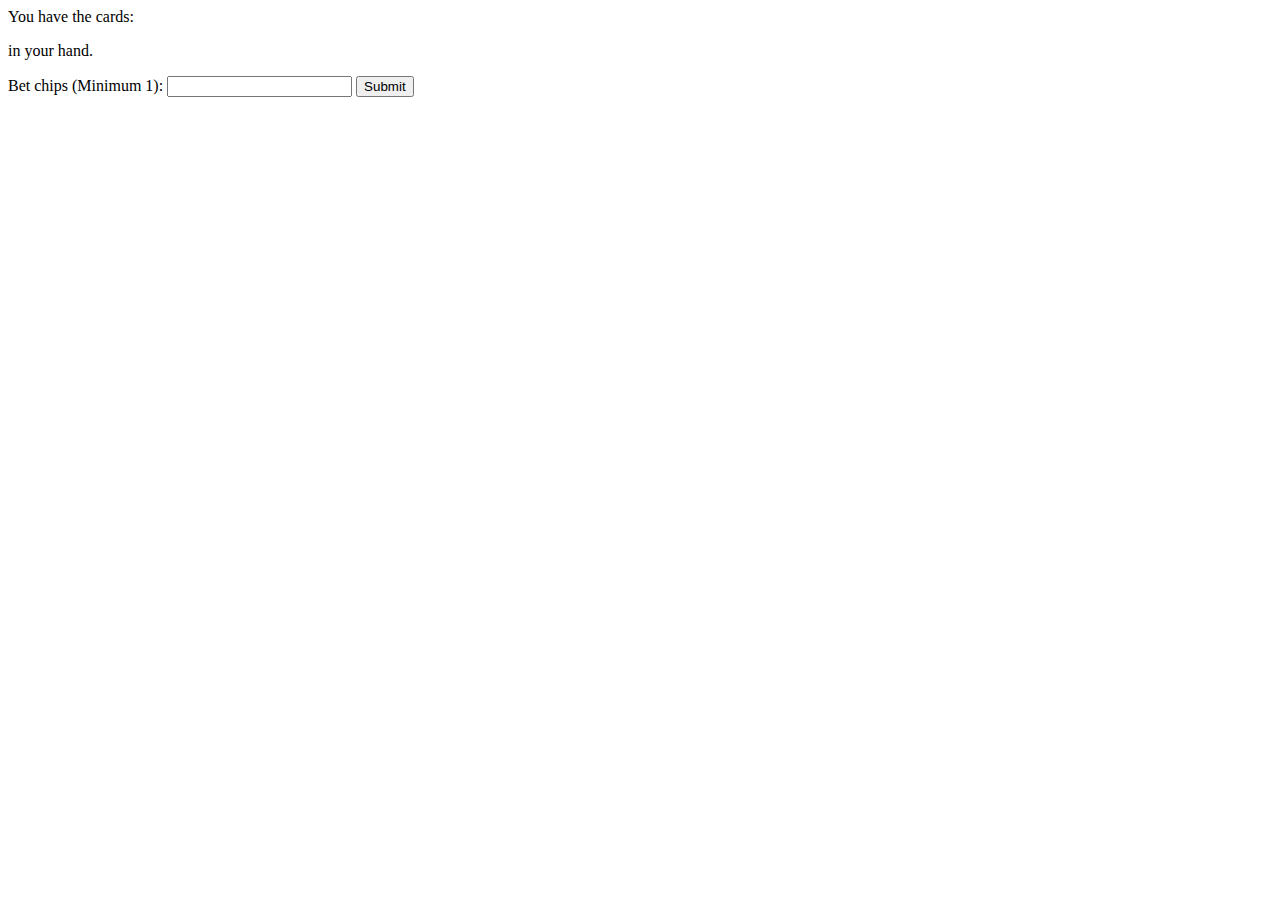
<file: Blackjack Simulator/index.html>
<html>
  <head>
    <title>Blackjack Simulator</title>
<script type="text/javascript" src="break_infinity.min.js"></script>
<script type="text/javascript" src="script.js"></script>
  </head>
  <p>You have the cards: <p id="cardDisplay"></p> in your hand.</p>
  <label for="quantity">Bet chips (Minimum 1):</label>
  <input type="number" id="quantity" name="quantity" min="1" max="game.chips">
  <input type="submit">
</html>
</file>
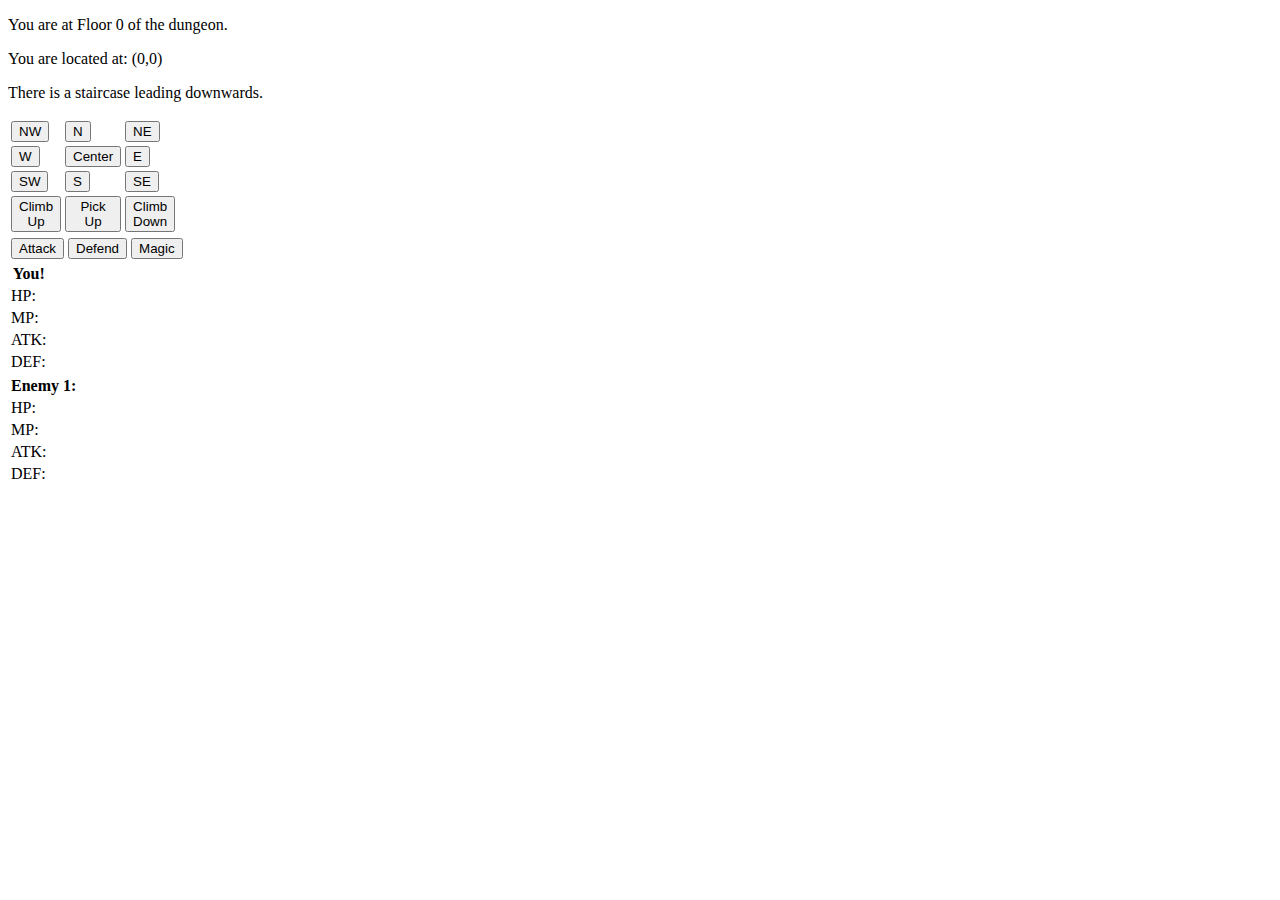
<file: Text Based RPG/index.html>
<!DOCTYPE html>
<html>
<title>Text Based RPG</title>
<head>
<script type="text/javascript" src="script.js"></script>
</head>
  <body id="TheWholeGame">
  <p id="dungeonLevel"></p>
  <p id="coordinates"></p>
  <p id="surroundings"></p>
  <table id="movement" style="width:10%">
  <tr>
    <td><button id="movement" onclick="NWest()">NW</button></td>
    <td><button id="movement"  onclick="North()">N</button></td>
    <td><button id="movement"  onclick="NEast()">NE</button></td>
  </tr>
  <tr>
    <td><button id="movement"  onclick="West()">W</button></td>
    <td><button id="movement"  onclick="Wait()">Center</button></td>
    <td><button id="movement"  onclick="East()">E</button></td>
  </tr>
  <tr>
    <td><button id="movement"  onclick="SWest()">SW</button></td>
    <td><button id="movement"  onclick="South()">S</button></td>
    <td><button id="movement"  onclick="SEast()">SE</button></td>
  </tr>
      <tr>
    <td><button id="movement"  onclick="CUp()">Climb Up</button></td>
    <td><button id="movement"  onclick="PUp()">Pick Up</button></td>
    <td><button id="movement"  onclick="CDown()">Climb Down</button></td>
  </tr>
</table>
  <!--- Attack: --->
  <table>
          <tr id="attack">
    <td><button id="attack" onclick="Attack()">Attack</button></td>
    <td><button id="attack" onclick="Defend()">Defend</button></td>
    <td><button id="attack" onclick="Magic()">Magic</button></td>
  </tr>
  </table>
  <!--- Players: --->
  <table>
  <tr class="players">
    <th class="players">You!</th>
  </tr>
  <tr class="players">
    <td class="players">HP:</td>
  </tr>
  <tr class="players">
    <td class="players">MP:</td>
  </tr>
    <tr class="players">
    <td class="players">ATK:</td>
  </tr>
    <tr class="players">
    <td class="players">DEF:</td>
  </tr>
</table>
  <!--- Enemies: --->
  <table>
  <tr class="enemy">
    <th class="enemy">Enemy 1:</th>
  </tr>
  <tr class="enemy">
    <td class="enemy">HP:</td>
  </tr>
  <tr class="enemy">
    <td class="enemy">MP:</td>
  </tr>
    <tr class="enemy">
    <td class="enemy">ATK:</td>
  </tr>
    <tr class="enemy">
    <td class="enemy">DEF:</td>
  </tr>
</table>
  </body>
  <h1 id="GameOver"></h1>
</html>
<!--- KNOWN BUGS:
      The surroundings don't reset.
--->
</file>
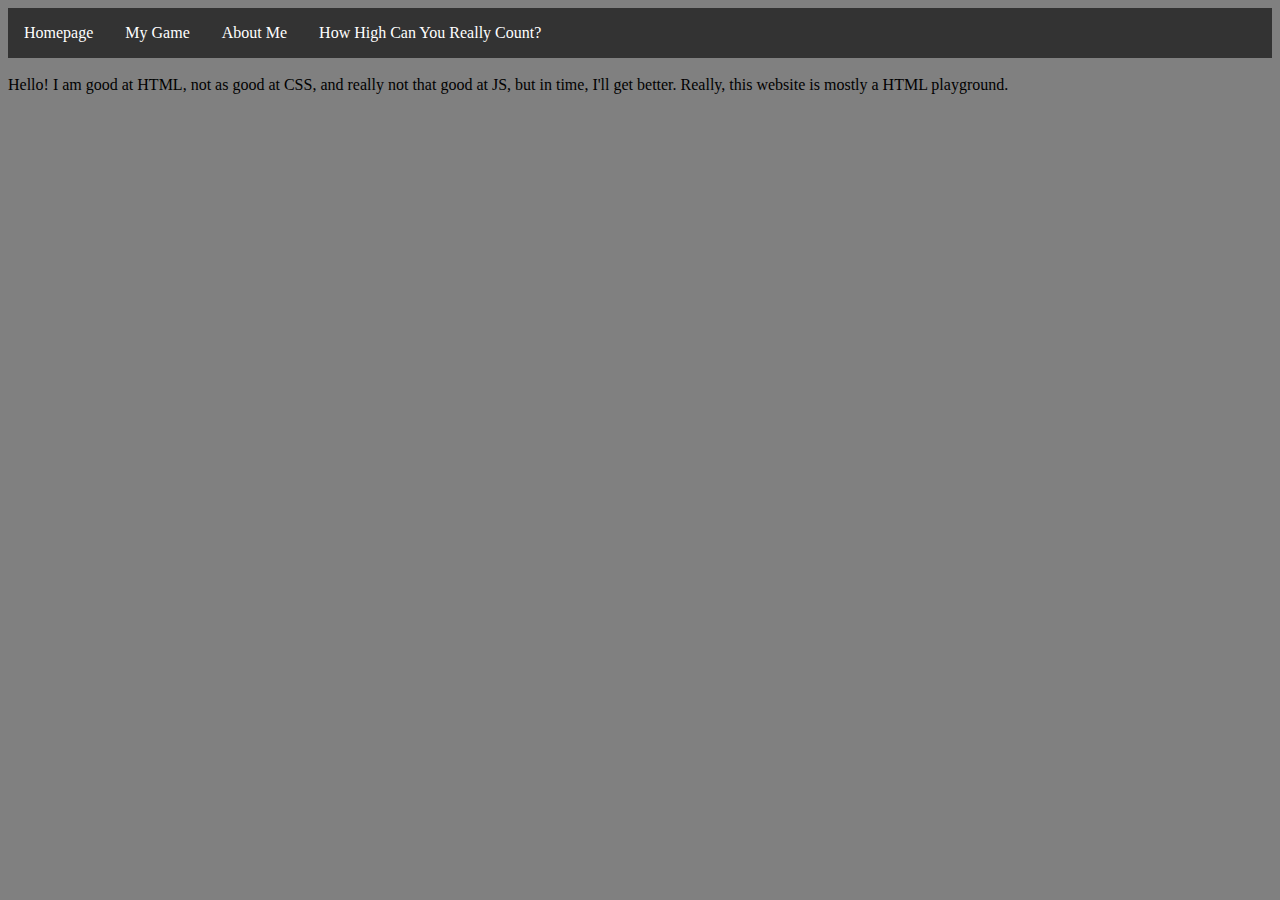
<file: About Me.html>
<html>
<head>
  <link rel="stylesheet" href="Styles.css">
</head>
  <title>NGC Man's Website</title>
  <style>
ul {
    list-style-type: none;
    margin: 0;
    padding: 0;
    overflow: hidden;
    background-color: #333333;
}

li {
    float: left;
}

li a {
    display: block;
    color: white;
    text-align: center;
    padding: 16px;
    text-decoration: none;
}

li a:hover {
    background-color: #111111;
}
</style>
</head>
<body>
<ul>
  <li><a href="https://ngcman.github.io/Homepage.html">Homepage</a></li>
  <li><a href="https://ngcman.github.io/Game.html">My Game</a></li>
  <li><a href="https://ngcman.github.io/About%20Me.html">About Me</a></li>
  <li><a href="https://ngcman.github.io/Counting.html">How High Can You Really Count?</a></li>
</ul>

</body>
</style>
<br>
<body>
Hello! I am good at HTML, not as good at CSS, and really not that good at JS, but in time, I'll get better.
Really, this website is mostly a HTML playground.
</body>
</br>
</file>
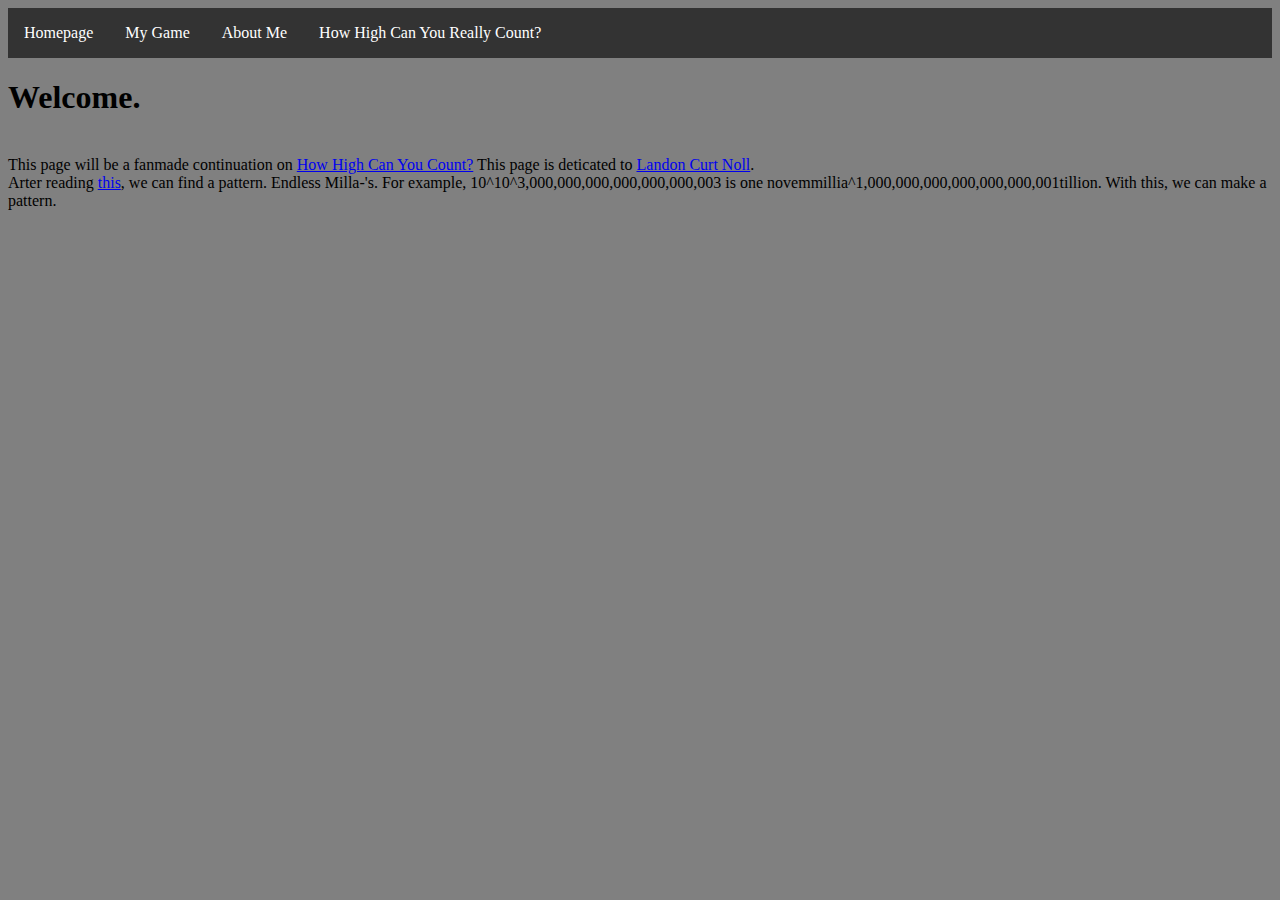
<file: Counting.html>
<html>
<head>
  <link rel="stylesheet" href="Styles.css">
</head>
<head>
  <title>How High Can You Really Count?</title>
  <style>
ul {
    list-style-type: none;
    margin: 0;
    padding: 0;
    overflow: hidden;
    background-color: #333333;
}
li {
    float: left;
}
li a {
    display: block;
    color: white;
    text-align: center;
    padding: 16px;
    text-decoration: none;
}
li a:hover {
    background-color: #111111;
}
</style>
</head>
<body>
<ul>
  <li><a href="https://ngcman.github.io/Homepage.html">Homepage</a></li>
  <li><a href="https://ngcman.github.io/Game.html">My Game</a></li>
  <li><a href="https://ngcman.github.io/About%20Me.html">About Me</a></li>
  <li><a href="https://ngcman.github.io/Counting.html">How High Can You Really Count?</a></li>
</ul>

</body>
</style>
<h1>
Welcome.
</h1>
<br>
<body>
This page will be a fanmade continuation on <a href="http://www.isthe.com/chongo/tech/math/number/howhigh.html">How High Can You Count?</a>
This page is deticated to <a href="https://en.wikipedia.org/wiki/Landon_Curt_Noll">Landon Curt Noll</a>.
</body>
<br>
Arter reading <a href="http://www.isthe.com/cgi-bin/chongo/number.cgi">this</a>, we can find a pattern. Endless Milla-'s. For example, 10^10^3,000,000,000,000,000,000,003 is one novemmillia^1,000,000,000,000,000,000,001tillion. With this, we can make a pattern.
</br>
</br>
</br>
</html>
</file>
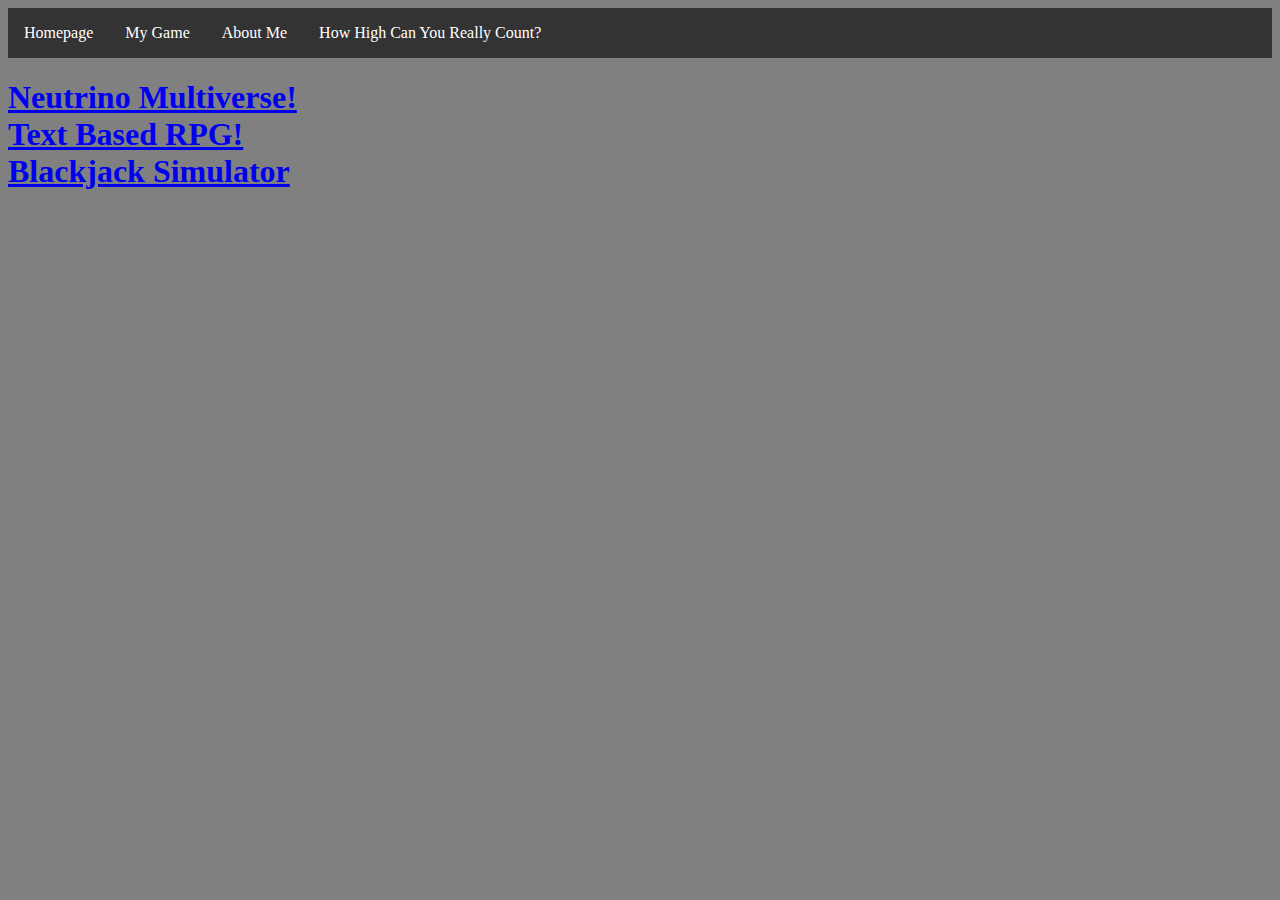
<file: Game.html>
<html>
<head>
  <link rel="stylesheet" href="Styles.css">
</head>
  <title>NGC Man's Website</title>
  <style>
ul {
    list-style-type: none;
    margin: 0;
    padding: 0;
    overflow: hidden;
    background-color: #333333;
}
li {
    float: left;
}
li a {
    display: block;
    color: white;
    text-align: center;
    padding: 16px;
    text-decoration: none;
}
li a:hover {
    background-color: #111111;
}
</style>
</head>
<body>
<ul>
  <li><a href="https://ngcman.github.io/Homepage.html">Homepage</a></li>
  <li><a href="https://ngcman.github.io/Game.html">My Game</a></li>
  <li><a href="https://ngcman.github.io/About%20Me.html">About Me</a></li>
  <li><a href="https://ngcman.github.io/Counting.html">How High Can You Really Count?</a></li>
</ul>

</body>
</style>
<h1>
<a href="https://ngcman.github.io/Neutrino%20Multiverse/game.html">Neutrino Multiverse!</a><br>
<a href="https://ngcman.github.io/Text%20Based%20RPG/index.html">Text Based RPG!</a><br>
<a href="https://ngcman.github.io/Blackjack%20Simulator/index.html">Blackjack Simulator</a>
</h1>
<br>
<h2>
</h2>
</br>
</file>
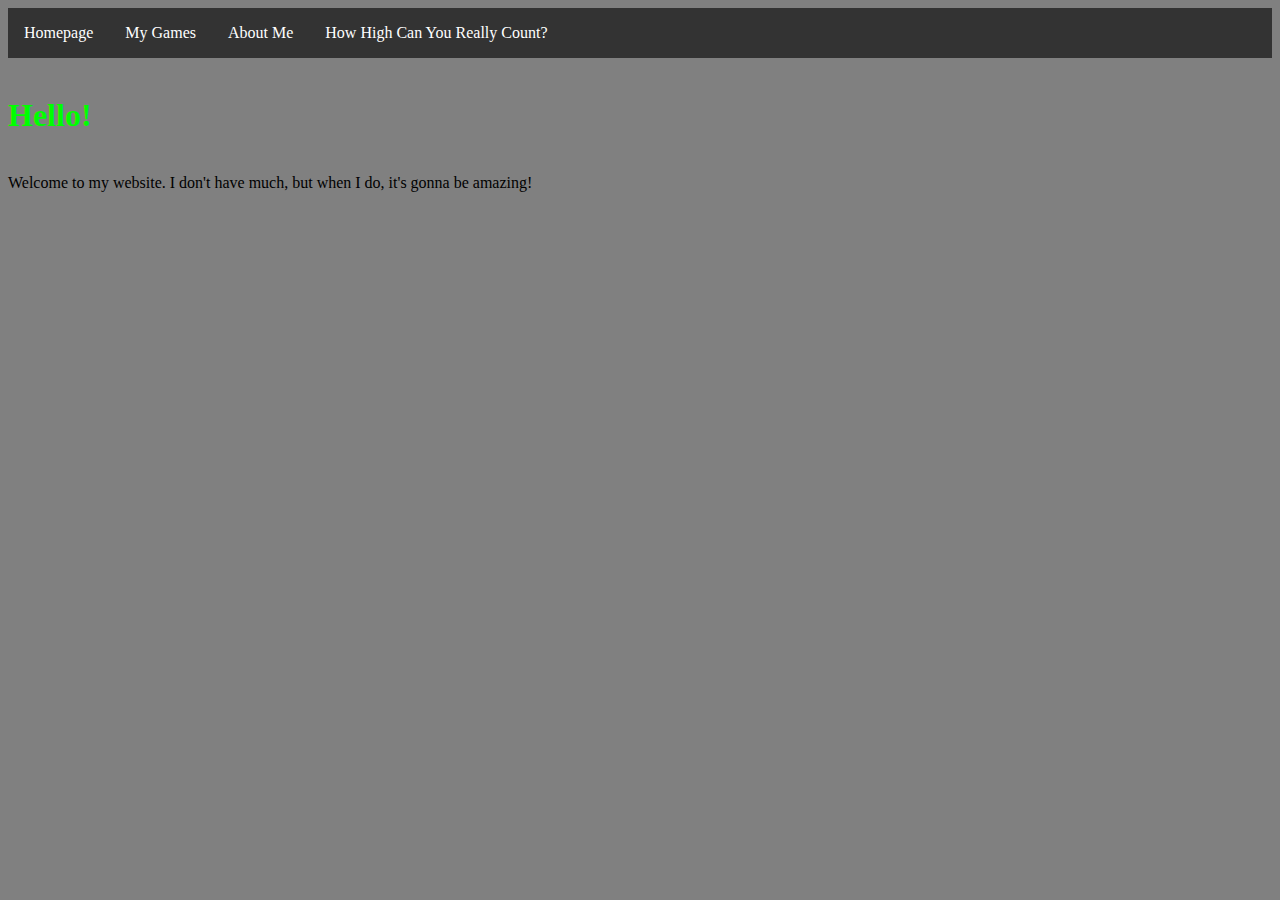
<file: Homepage.html>
<html>
<head>
  <link rel="stylesheet" href="Styles.css">
</head>
<head>
  <title>NGC Man's Website</title>
  <style>
ul {
    list-style-type: none;
    margin: 0;
    padding: 0;
    overflow: hidden;
    background-color: #333333;
}

li {
    float: left;
}

li a {
    display: block;
    color: white;
    text-align: center;
    padding: 16px;
    text-decoration: none;
}

li a:hover {
    background-color: #111111;
}
</style>
</head>
<body>
<ul>
  <li><a href="https://ngcman.github.io/Homepage.html">Homepage</a></li>
  <li><a href="https://ngcman.github.io/Game.html">My Games</a></li>
  <li><a href="https://ngcman.github.io/About%20Me.html">About Me</a></li>
  <li><a href="https://ngcman.github.io/Counting.html">How High Can You Really Count?</a></li>
</ul>

</body>
</style>
<div style="color:lime">
<br>
<h1>
Hello!
</h1>
</div>
<br>
<body>
Welcome to my website. I don't have much, but when I do, it's gonna be amazing!
</body>
</br>
</br>
</html>
</file>
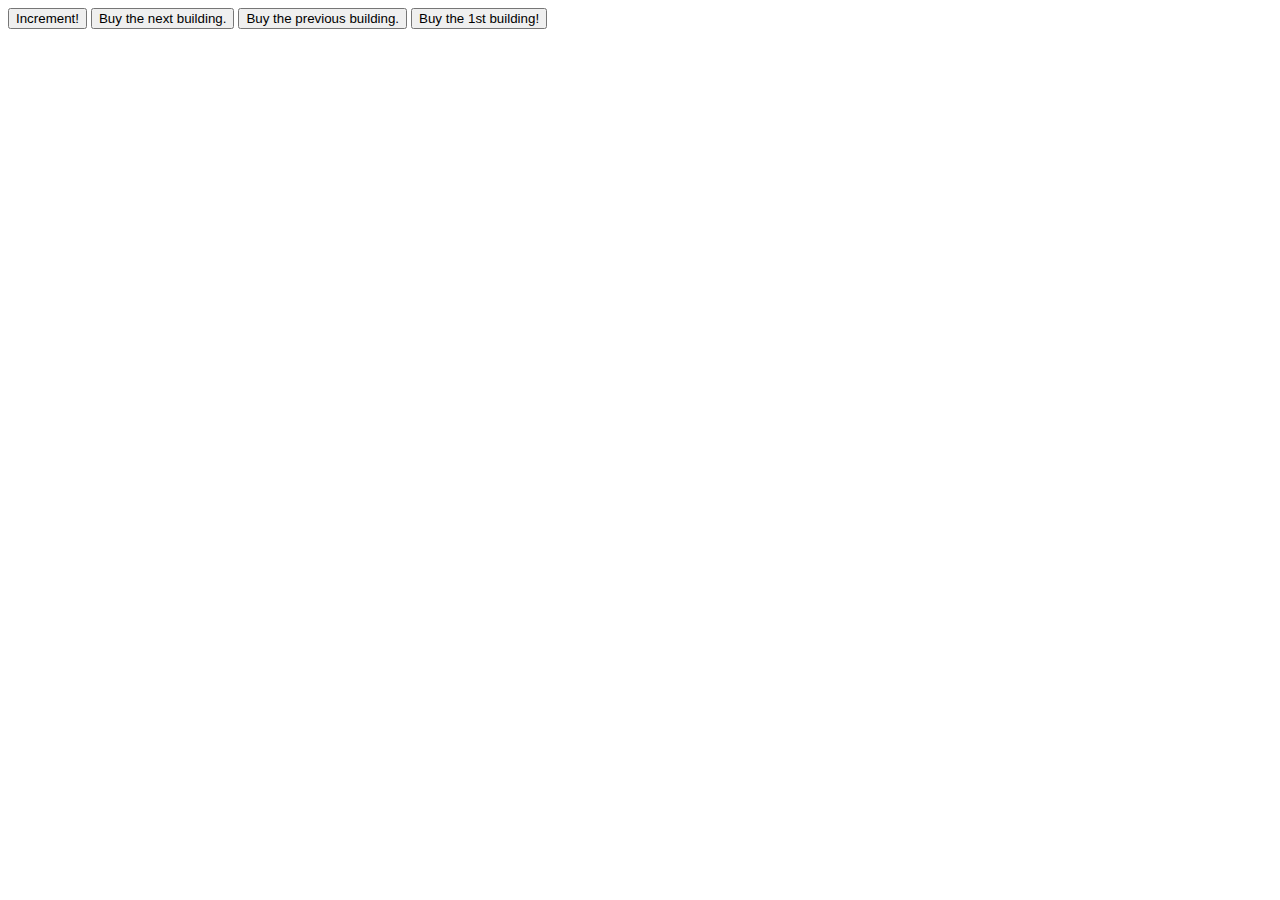
<file: Neutrino Multiverse/game.html>
<html>
<head>
<script type="text/javascript" src="break_eternity.js"></script>
<script type="text/javascript" src="script.js"></script>
    <p id="display"></p>
	<p id="displaybuilding"></p>
<button onclick="increment()">Increment!</button>
<button onclick="buyup()">Buy the next building.</button>
<button onclick="buydown()">Buy the previous building.</button>
    <button id="building1" onclick="buyx()" >Buy the 1st building!</button>
<!---    <button id="building2" onclick="buy2()">Buy the 2nd building!</button>
    <button id="building3" onclick="buy3()">Buy the 3rd building!</button>
    <button id="building4" onclick="buy4()">Buy the 4th building!</button>
    <button id="building5" onclick="buy5()">Buy the 5th building!</button>
    <button id="building6" onclick="buy6()">Buy the 6th building!</button>
    <button id="building7" onclick="buy7()">Buy the 7th building!</button>
    <button id="building8" onclick="buy8()">Buy the 8th building!</button> --->
</html>
</file>
<file: Styles.css>
body {
  background-color: gray
}

lime {
  color: lime
}
</file>
